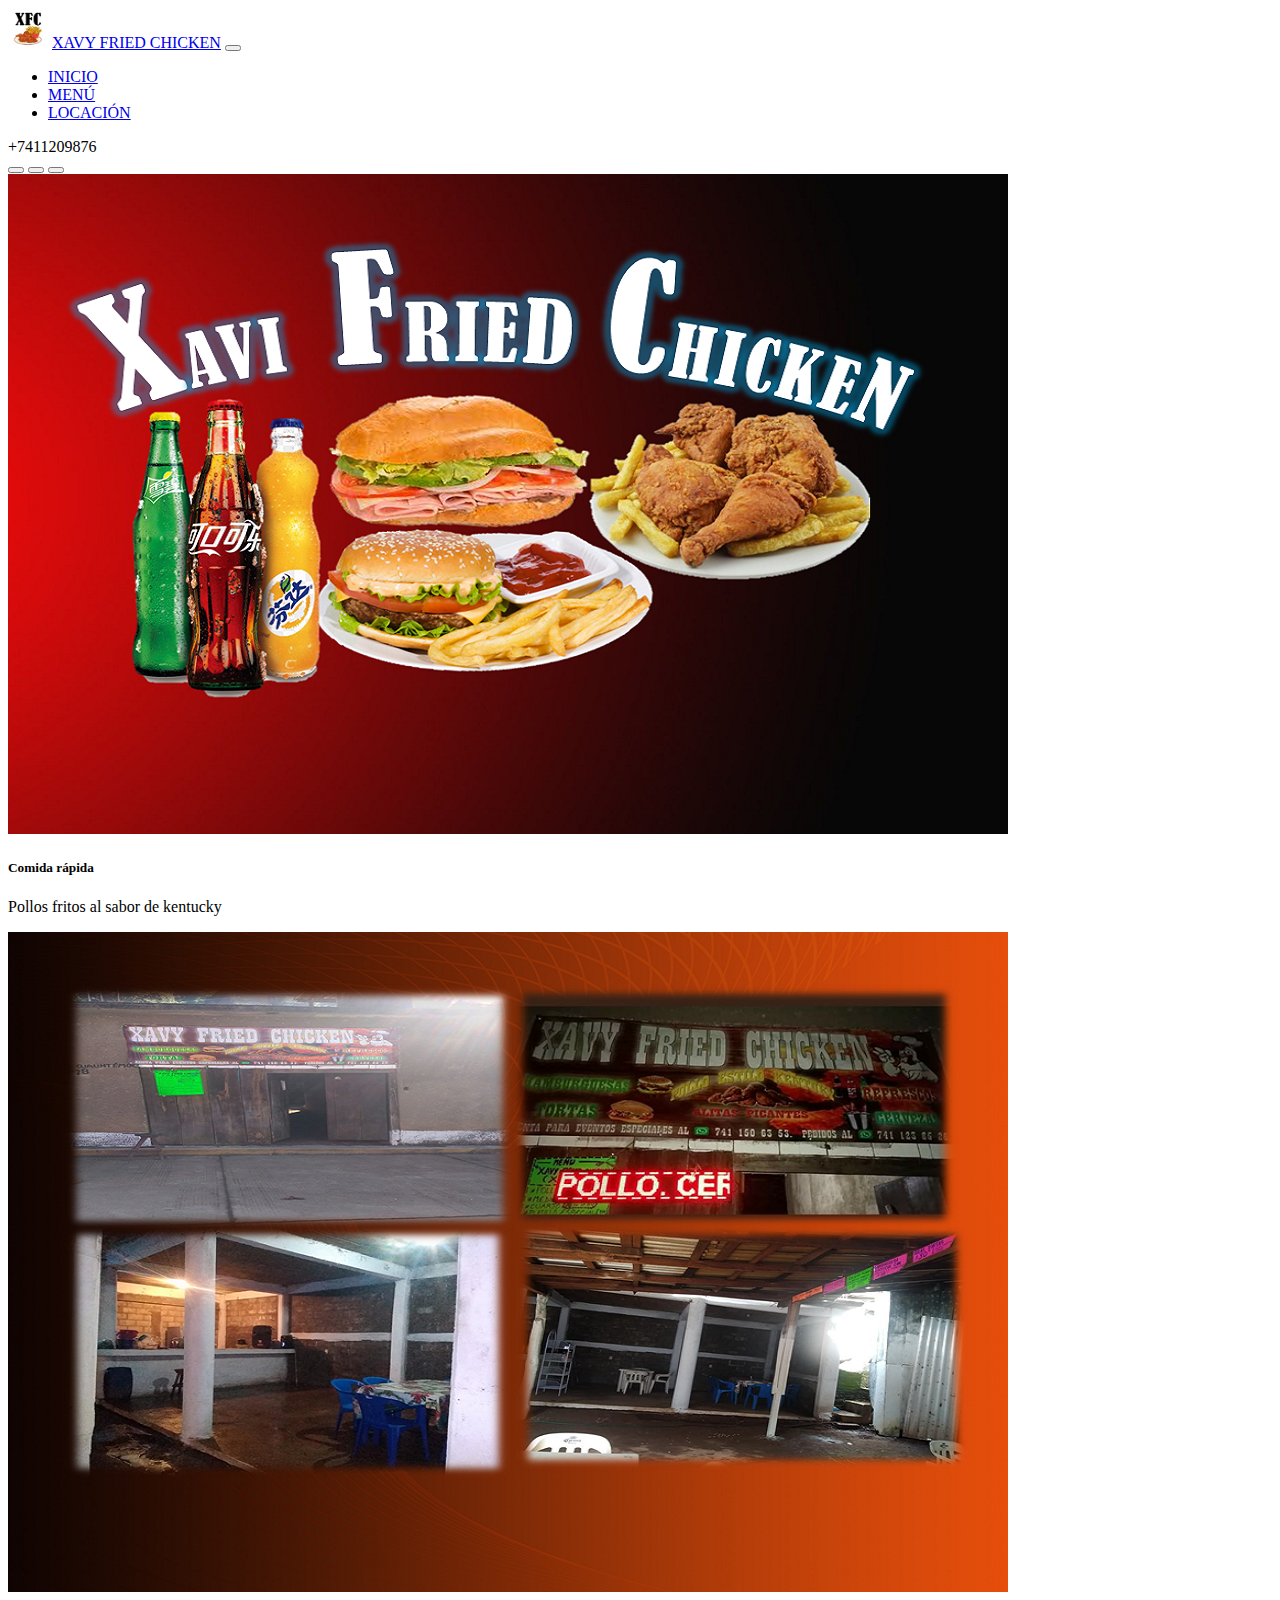
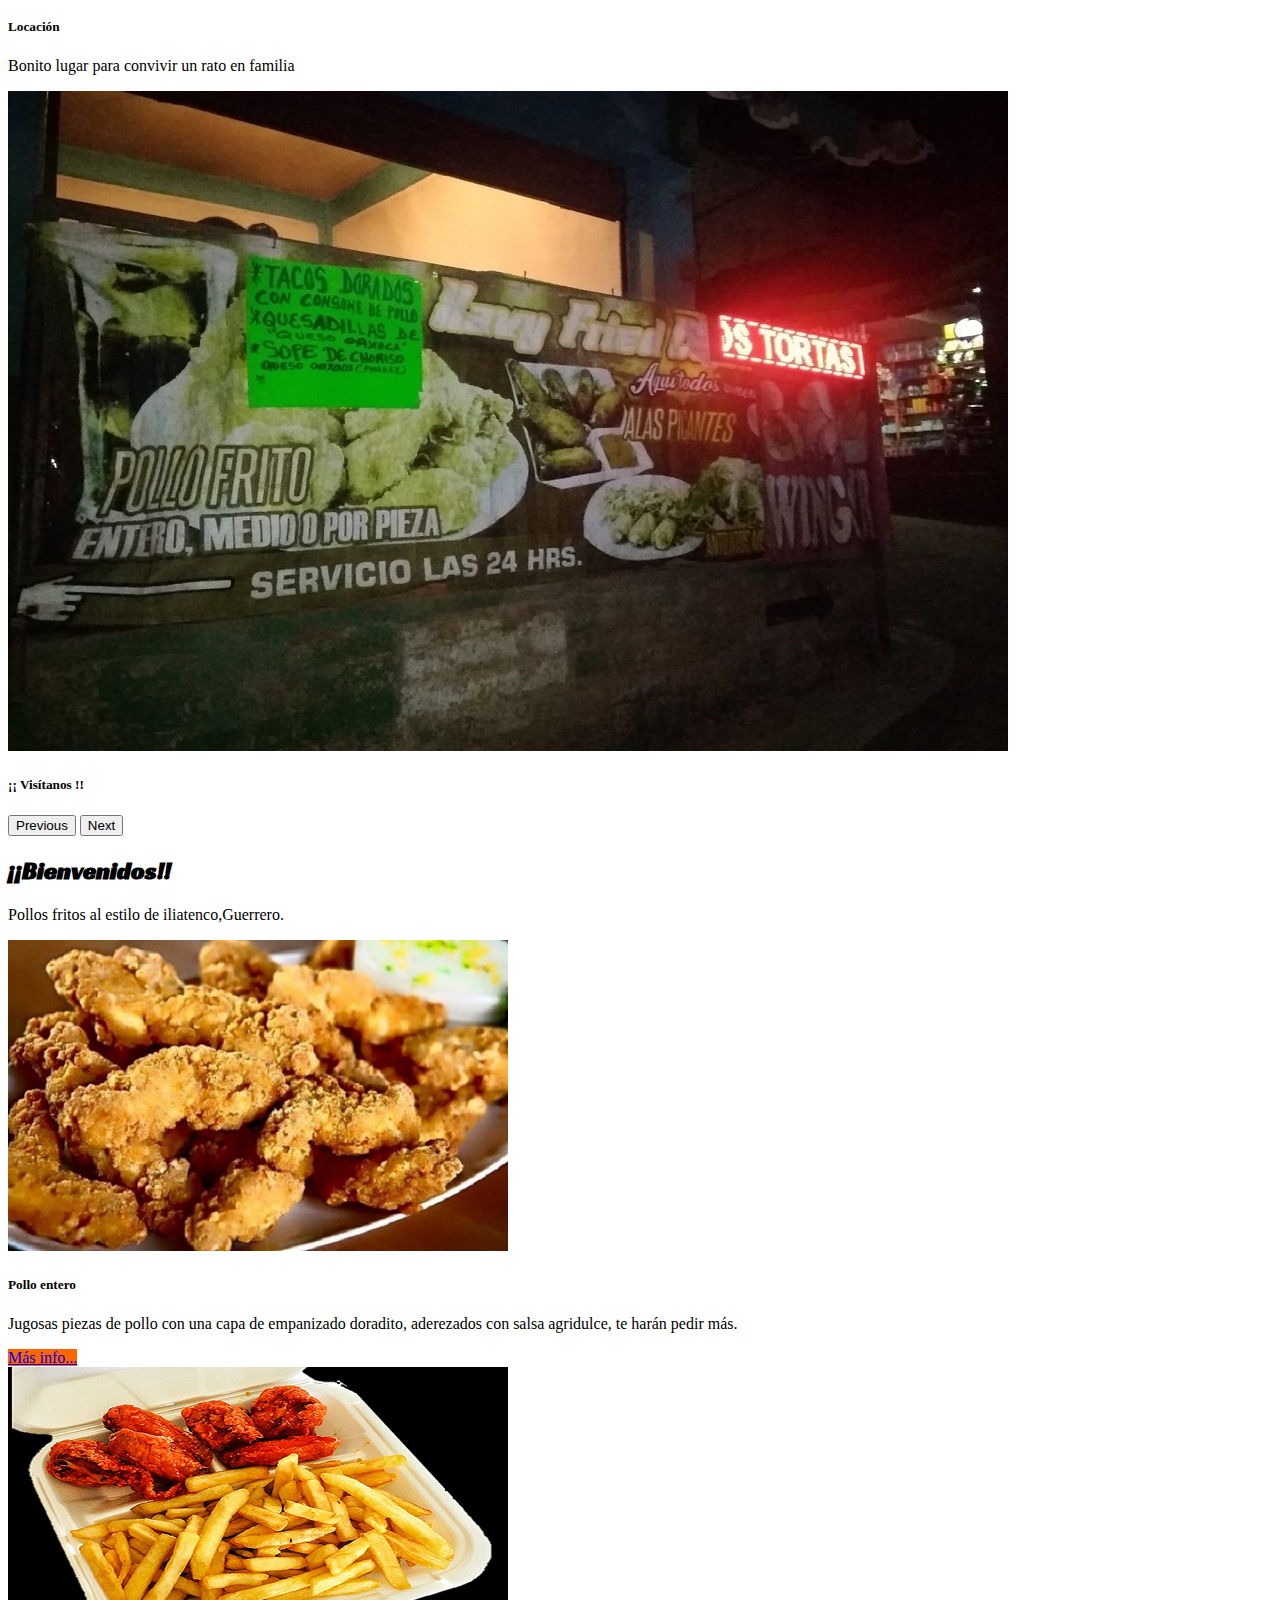
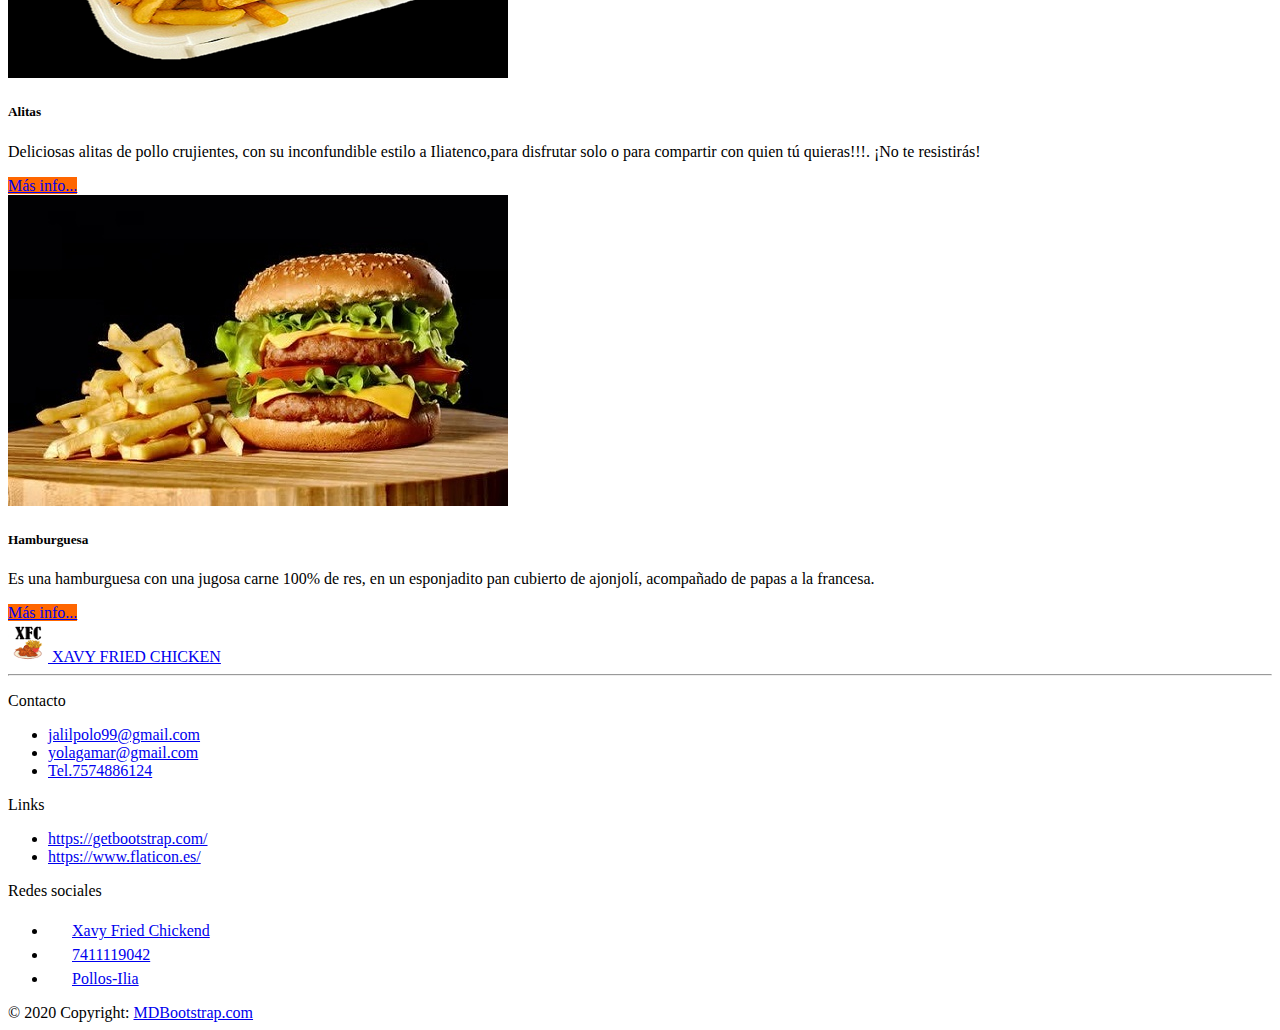
<file: Index.html>
<!DOCTYPE html>
<html lang="en">
<head>
    <meta charset="UTF-8">
    <meta http-equiv="X-UA-Compatible" content="IE=edge">
    <meta name="viewport" content="width=device-width, initial-scale=1.0">
    <link href="https://cdn.jsdelivr.net/npm/bootstrap@5.1.3/dist/css/bootstrap.min.css" rel="stylesheet" integrity="sha384-1BmE4kWBq78iYhFldvKuhfTAU6auU8tT94WrHftjDbrCEXSU1oBoqyl2QvZ6jIW3" crossorigin="anonymous">
    <title>Document</title>
    <link rel="stylesheet" href="style.css">
    </head>
    
    <body>
    
        <div class="container-fluid bg-dark fixed-top text-center">
            <nav class="navbar navbar-expand-md navbar navbar-dark bg-dark container">
                <div class="container-fluid">
                    <img src="imagenes/xfc.png" alt="" width="40" height="40"> 
                    <a class="navbar-brand mx-2 fw-bold " href="Index.html">XAVY FRIED CHICKEN</a>
    
                    </a>
                    <button class="navbar-toggler" type="button" data-bs-toggle="collapse" data-bs-target="#navbarNav"
                        aria-controls="navbarNav" aria-expanded="false" aria-label="Toggle navigation">
                        <span class="navbar-toggler-icon"></span>
                    </button>
                    <div class="collapse navbar-collapse justify-content-center" id="navbarNav">
                        <ul class="navbar-nav">
                            <li class="nav-item">
                                <a class="nav-link active fs-6 fw-bold" aria-current="page" href="Index.html">INICIO</a>
                            </li>
                            <li class="nav-item">
                                <a class="nav-link fs-6 fw-bold" href="Menu.html">MENÚ</a>
                            </li>
                        
                            <li class="nav-item">
                                <a class="nav-link fs-6 fw-bold" href="Locasion.html">LOCACIÓN</a>
                            </li>
                        </ul>
                      <span class="navbar-text text-white">
                      +7411209876
                      </span>
                    </div>
                </div>
            </nav>
        </div>

         <!-- carrusel-->
        <div id="carouselExampleDark" class="carousel carousel-white slide" data-bs-ride="carousel">
          <div class="carousel-indicators">
            <button type="button" data-bs-target="#carouselExampleDark" data-bs-slide-to="0" class="active" aria-current="true" aria-label="Slide 1"></button>
            <button type="button" data-bs-target="#carouselExampleDark" data-bs-slide-to="1" aria-label="Slide 2"></button>
            <button type="button" data-bs-target="#carouselExampleDark" data-bs-slide-to="2" aria-label="Slide 3"></button>
          </div>
          <div class="carousel-inner">
            <div class="carousel-item active" data-bs-interval="10000">
              <img src="imagenes/logo.png" class="img-fluid d-block w-100" alt="..." >
              <div class="carousel-caption d-none d-md-block text-white border-primary 20px">   <!-- se le agrega el color del texto-->
                <h5>Comida rápida</h5>
                <p>Pollos fritos al sabor de kentucky</p>
              </div>
            </div>
            <div class="carousel-item" data-bs-interval="2000">
              <img src="imagenes/locasion.png" class="img-fluid d-block w-100" alt="...">
              <div class="carousel-caption d-none d-md-block text-white">
                <h5>Locación</h5>
                <p>Bonito lugar para convivir un rato en familia</p>
              </div>
            </div>
            <div class="carousel-item">
              <img src="imagenes/locasion 2.jpg" class="img-fluid d-block w-100" alt="..." >
              <div class="carousel-caption d-none d-md-block">   <!-- la clase para poder agregar el titulo y el texto de la imagen-->
                <h5 class= "text-white">¡¡ Visítanos !! </h5>   <!-- otra forma de agregar el color del texto-->
                  <!-- texto dela imagen -->
              </div>
            </div>
          </div>
          <button class="carousel-control-prev" type="button" data-bs-target="#carouselExampleDark" data-bs-slide="prev">
            <span class="carousel-control-prev-icon" aria-hidden="true"></span>
            <span class="visually-hidden">Previous</span>
          </button>
          <button class="carousel-control-next" type="button" data-bs-target="#carouselExampleDark" data-bs-slide="next">
            <span class="carousel-control-next-icon" aria-hidden="true"></span>
            <span class="visually-hidden">Next</span>
          </button>
        </div>
      <!-- fin carrusel-->
      
        <!-- infdjhicia navbaghdjfjhr -->
        <section class="container my-4">
            <h2 class="display-4 text-center fw-bold text-dark ">¡¡Bienvenidos!!</h2>
            <p class= "lead text-center text-dark my-2 text-success"> Pollos fritos al estilo de iliatenco,Guerrero.</p>
        
        <!-- infdjhicia navbaghdjfjhr CARDS-->
        <div class="row row-cols-1 row-cols-md-3 g-4 my-2">
            <div class="col">
              <div class="card h-100">
                <img src="imagenes/pollo.jpg" class="img-fluid card-img-top" alt="...">
                <div class="card-body text-center">
                  <h5 class="card-title">Pollo entero</h5>
                  <p class="card-text">Jugosas piezas de pollo con una capa de empanizado doradito, aderezados con salsa agridulce, te harán pedir más.</p>
                </div>
                <div class="card-footer text-center ">
                    <a href="Menu.html" class="btn border-primary 20px fw-bold text-dark"style="background-color:#ff6600; ">Más info...</a>
                </div>
              </div>
            </div>
            <div class="col">
              <div class="card h-100">
                <img src="imagenes/alitas.png" class="img-fluid card-img-top" alt="...">
                <div class="card-body text-center">
                  <h5 class="card-title">Alitas</h5>
                  <p class="card-text">Deliciosas alitas de pollo crujientes, con su inconfundible estilo a Iliatenco,para disfrutar solo o para compartir con quien tú quieras!!!. ¡No te resistirás! </p>
                </div>
                <div class="card-footer text-center">
                    <a href="Menu.html" class="btn border-primary 20px fw-bold text-dark "style="background-color:#ff6600;">Más info...</a>
                </div>
              </div>
            </div>
            <div class="col">
              <div class="card h-100">
                <img src="imagenes/hamburguesa.jpg" class="img-fluid card-img-top" alt="..." >
                <div class="card-body text-center">
                  <h5 class="card-title">Hamburguesa</h5>
                  <p class="card-text">Es una hamburguesa con una jugosa carne 100% de res, en un esponjadito pan cubierto de ajonjolí, acompañado de papas a la francesa.</p>
                </div>
                <div class="card-footer text-center">
                    <a href="Menu.html" class="btn border-primary 20px fw-bold text-dark "style="background-color:#ff6600;">Más info...</a>
                </div>
              </div>
            </div>
          </div>
        </section>

        <section class="container py-3"></section>
        <footer class="bg-dark text-white  ">   <!-- py es el tamaño de las letras, clase para agregar texto en la pie de la imagen -->
          <!-- inicia footer -->
          
          <div class="container-fluid text-center text-md-left">
              <nav class="row py-4">
                  <!--logo-->
                
                  <a href="Index.html" class=" col-md-3 text-reset text-uppercase  align-items-center py-4 mx-0 ">
                    <img src="imagenes/xfc.png" alt="Logo CFK" class="img-logo mr mx-2" width="40" height="40">
                       XAVY FRIED CHICKEN
                  </a>
              
                  <!-- menu -->
                  
                    
        <hr class="clearfix w-100 d-md-none pb-3 bg-dark ">
  
        <!-- Grid column -->
        <div class="col-md-3 mb-md-0 mb-3">
  
          <!-- Links -->
          <p class="text-uppercase">Contacto</p>
  
          <ul class="list-unstyled">
            <li>
              <a href="#!" class="text-white">jalilpolo99@gmail.com</a>
            </li>
            <li>
              <a href="#!"class="text-white">yolagamar@gmail.com</a>
            </li>
            <li>
              <a href="#!"class="text-white">Tel.7574886124</a>
            </li>
          </ul>
        </div>
        <!-- Grid column -->
  
        <!-- Grid column -->
        <div class="col-md-3 mb-md-0 mb-3">
  
          <!-- Links -->
          <p class="text-uppercase">Links</p>
  
          <ul class="list-unstyled">
            <li>
              <a href="https://getbootstrap.com/"class="text-white">https://getbootstrap.com/</a>
            </li>
            <li>
              <a href="https://www.flaticon.es/"class="text-white">https://www.flaticon.es/</a>
            </li>
          </ul>
  
        </div>
        <!-- Grid column -->
  
  <!-- Grid column -->
  <div class="col-md-3 mb-md-0 mb-3">
  
    <!-- Links -->
    <p class="text-uppercase ">Redes sociales</p>
  
    <ul class="list-unstyled text-white mr-3">
      <li>
        <img src="imagenes/facebook.png" alt="" width="20" height="20">
        <a href="https://www.facebook.com/Xavy-fried-chicken-119666446087162"class="text-white">Xavy Fried Chickend</a>
      </li>
      <li>
        <img src="imagenes/whatsapp.png" alt="" width="20" height="20">
        <a href="https://api.whatsapp.com/send?phone=527411119042&app=facebook&entry_point=page_cta&fbclid=IwAR0eTV9CMPWrOwuKfmjLFOk_0I5zSgl7YlZlalDywANPxii7oE3yDEZu88Y"class="text-white">7411119042 </a>
      </li>
      <li>
        <img src="imagenes/instagram.png" alt="" width="20" height="20">
        <a href="#!"class="text-white">Pollos-Ilia</a>
      </li>
      
    </ul>
  
  </div>
  
      </div>
      <!-- Grid row -->
  
    </div>
    <!-- Footer Links -->
  
   <!-- Copyright -->
   <div class="footer-copyright text-center py-3 bg-black text-white opacity-75">© 2020 Copyright:
    <a href="https://mdbootstrap.com/"> MDBootstrap.com</a>
  </div>
  <!-- Copyright -->
                  
                </ul>
              </nav>
              
          </div>
    </footer>  <!-- fin de footer-->
    
       
        




        <script src="https://cdn.jsdelivr.net/npm/bootstrap@5.1.3/dist/js/bootstrap.bundle.min.js" integrity="sha384-ka7Sk0Gln4gmtz2MlQnikT1wXgYsOg+OMhuP+IlRH9sENBO0LRn5q+8nbTov4+1p" crossorigin="anonymous"></script>
</body>
</html>
</file>
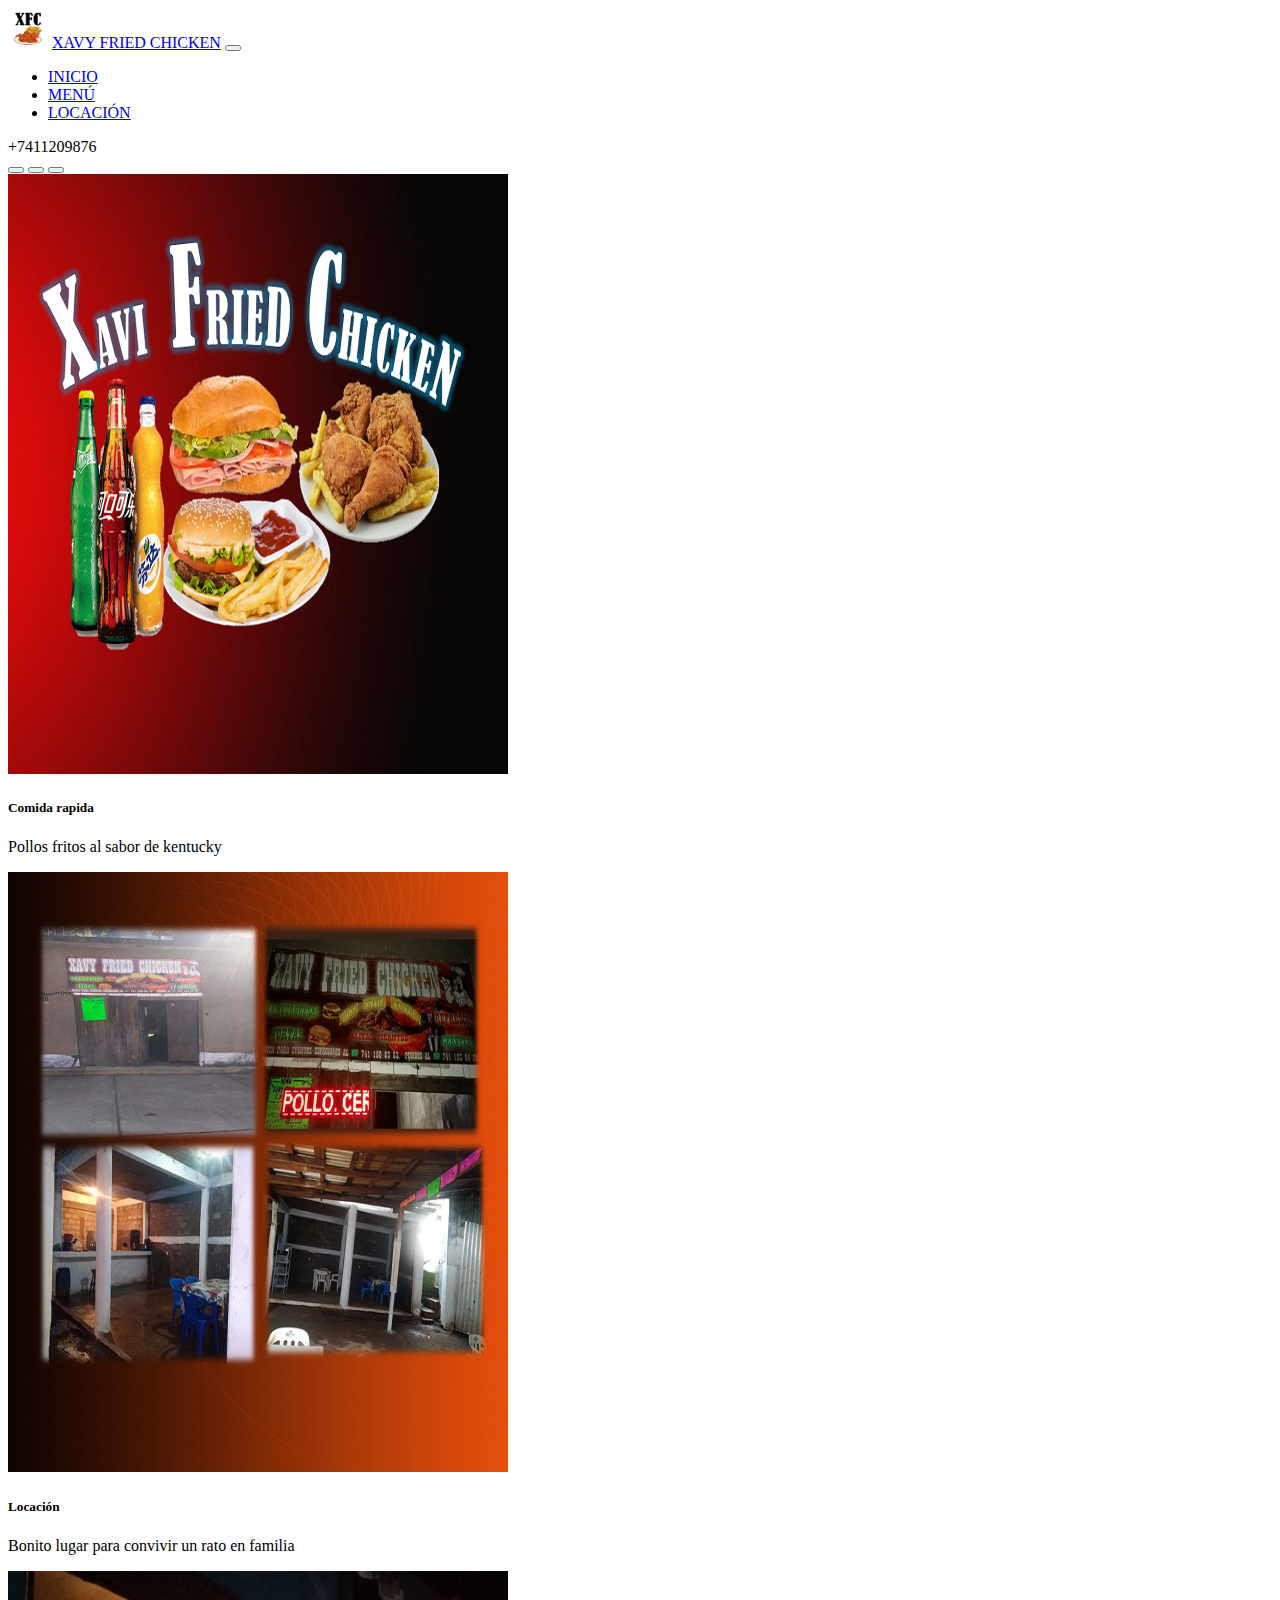
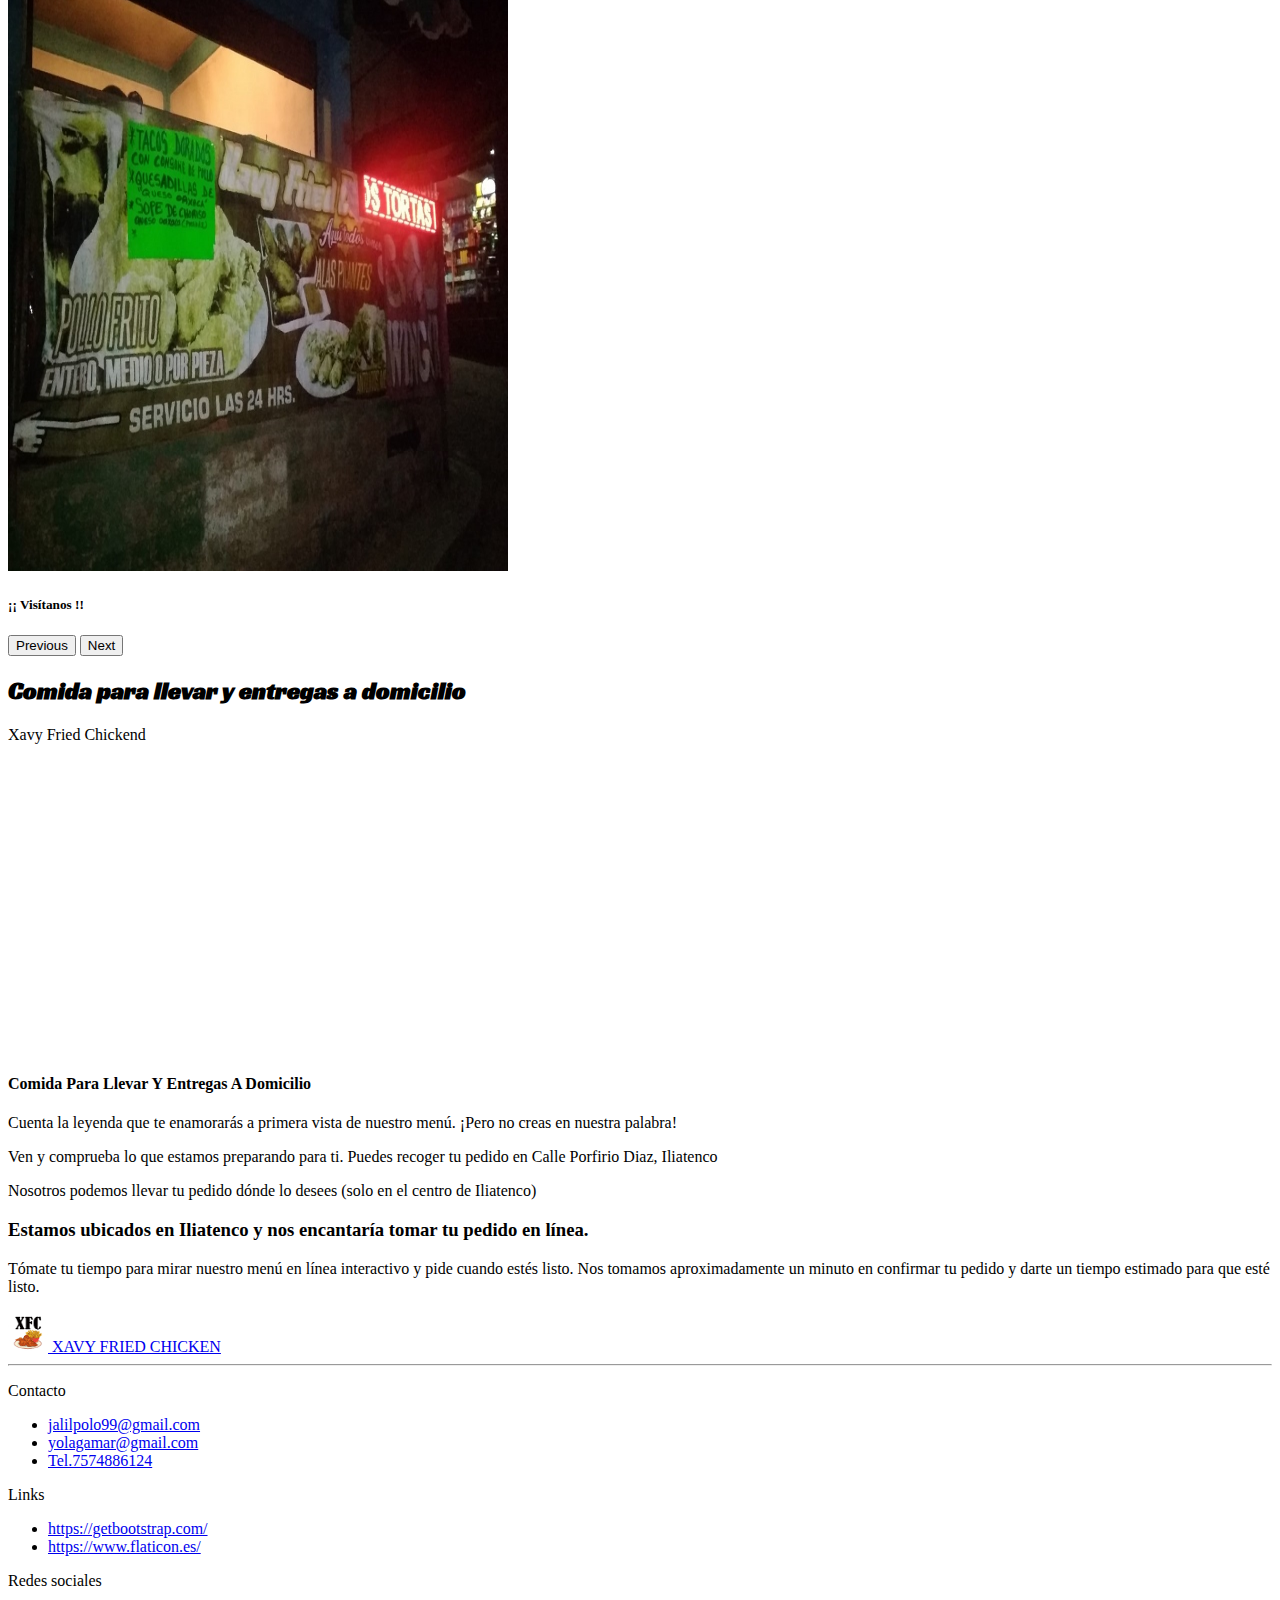
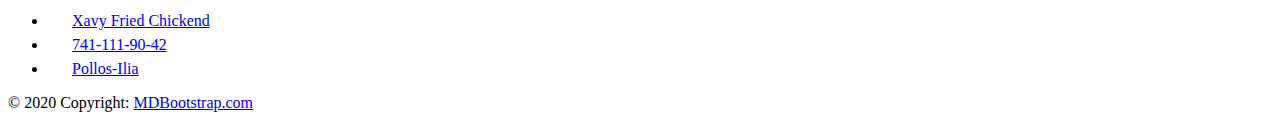
<file: Locasion.html>
<!DOCTYPE html>
<html lang="en">

<head>
  <meta charset="UTF-8">
  <meta http-equiv="X-UA-Compatible" content="IE=edge">
  <meta name="viewport" content="width=device-width, initial-scale=1.0">
  <link href="https://cdn.jsdelivr.net/npm/bootstrap@5.1.3/dist/css/bootstrap.min.css" rel="stylesheet"
    integrity="sha384-1BmE4kWBq78iYhFldvKuhfTAU6auU8tT94WrHftjDbrCEXSU1oBoqyl2QvZ6jIW3" crossorigin="anonymous">
  <title>Document</title>
  <link rel="stylesheet" href="style.css">
</head>

<body>

  <div class="container-fluid bg-dark fixed-top text-center">
    <nav class="navbar navbar-expand-md navbar navbar-dark bg-dark container">
      <div class="container-fluid">
        <img src="imagenes/xfc.png" alt="" width="40" height="40">
        <a class="navbar-brand mx-2 fw-bold" href="Index.html">XAVY FRIED CHICKEN</a>

        </a>
        <button class="navbar-toggler" type="button" data-bs-toggle="collapse" data-bs-target="#navbarNav"
          aria-controls="navbarNav" aria-expanded="false" aria-label="Toggle navigation">
          <span class="navbar-toggler-icon"></span>
        </button>
        <div class="collapse navbar-collapse justify-content-center" id="navbarNav">
          <ul class="navbar-nav">
            <li class="nav-item">
              <a class="nav-link fs-6 fw-bold" aria-current="page" href="Index.html">INICIO</a>
            </li>
            <li class="nav-item">
              <a class="nav-link fs-6 fw-bold" href="Menu.html">MENÚ</a>
            </li>

            <li class="nav-item">
              <a class="nav-link fs-6 active fw-bold" href="Locasion.html">LOCACIÓN</a>
            </li>
          </ul>
          <span class="navbar-text text-white">
            +7411209876
          </span>
        </div>
      </div>
    </nav>
  </div>

  <!-- carrusel-->
  <div id="carouselExampleDark" class="carousel carousel-white slide" data-bs-ride="carousel">
    <div class="carousel-indicators">
      <button type="button" data-bs-target="#carouselExampleDark" data-bs-slide-to="0" class="active"
        aria-current="true" aria-label="Slide 1"></button>
      <button type="button" data-bs-target="#carouselExampleDark" data-bs-slide-to="1" aria-label="Slide 2"></button>
      <button type="button" data-bs-target="#carouselExampleDark" data-bs-slide-to="2" aria-label="Slide 3"></button>
    </div>
    <div class="carousel-inner">
      <div class="carousel-item active" data-bs-interval="10000">
        <img src="imagenes/logo.png" class="img-fluid d-block w-100  " alt="..." width="500" height="600">
        <div class="carousel-caption d-none d-md-block text-white border-primary 20px">
          <!-- se le agrega el color del texto-->
          <h5>Comida rapida</h5>
          <p>Pollos fritos al sabor de kentucky</p>
        </div>
      </div>
      <div class="carousel-item" data-bs-interval="2000">
        <img src="imagenes/locasion.png" class="img-fluid d-block w-100" alt="..." width="500" height="600">
        <div class="carousel-caption d-none d-md-block text-white">
          <h5>Locación</h5>
          <p>Bonito lugar para convivir un rato en familia</p>
        </div>
      </div>
      <div class="carousel-item">
        <img src="imagenes/locasion 2.jpg" class="img-fluid d-block w-100" alt="..." width="500" height="600">
        <div class="carousel-caption d-none d-md-block">
          <!-- la clase para poder agregar el titulo y el texto de la imagen-->
          <h5 class="text-white">¡¡ Visítanos !! </h5> <!-- otra forma de agregar el color del texto-->
          <!-- texto dela imagen -->
        </div>
      </div>
    </div>
    <button class="carousel-control-prev" type="button" data-bs-target="#carouselExampleDark" data-bs-slide="prev">
      <span class="carousel-control-prev-icon" aria-hidden="true"></span>
      <span class="visually-hidden">Previous</span>
    </button>
    <button class="carousel-control-next" type="button" data-bs-target="#carouselExampleDark" data-bs-slide="next">
      <span class="carousel-control-next-icon" aria-hidden="true"></span>
      <span class="visually-hidden">Next</span>
    </button>
  </div>
  <!-- fin carrusel-->

  <section class="container my-4">
    <h2 class="display-4 text-center fw-bold text-dark">Comida para llevar y entregas a domicilio</h2>
    <p class="lead text-center text-dark my-2 text-success"> Xavy Fried Chickend</p>
  </section>

  <section class="container my-5 ">
    <div class="row row-cols-1 row-cols-md-2 g-4">
      <div class="col">
        <div class="card">
          
            <iframe
              src="https://www.google.com/maps/embed?pb=!1m18!1m12!1m3!1d3814.5594122254515!2d-98.68838120602068!3d17.045268052176272!2m3!1f0!2f0!3f0!3m2!1i1024!2i768!4f13.1!3m3!1m2!1s0x85c9a737ee734905%3A0x6dfc63be380e00fa!2sXavy%20fried%20chicken!5e0!3m2!1ses-419!2smx!4v1638300751458!5m2!1ses-419!2smx"
              style="border:0;" class="card-img-top card-fluid" width="100%" height="290" allowfullscreen=""
              loading="lazy"></iframe>
        </div>
      </div>
      <div class="col">
        <div class="card bg-dark text-white">
          <div class="card-body " >
            <h4 class="card-title text-center">Comida Para Llevar Y Entregas A Domicilio</h4>
            <p class="" style=> Cuenta la leyenda que te enamorarás a primera vista de
              nuestro menú. ¡Pero no creas en nuestra palabra!</p>
            <p class="" > Ven y comprueba lo que estamos preparando para ti. Puedes recoger tu pedido en
              Calle Porfirio Diaz, Iliatenco</p>
            <p class="" >Nosotros podemos llevar tu pedido dónde lo desees (solo en el centro de Iliatenco)</p>
          </div>
        </div>
      </div>
    </div>

  </section>

  <section class="container my-2">
  <h3 class="text-center fw-bold  my-4">Estamos ubicados en Iliatenco y nos encantaría tomar tu pedido en línea.</h3>
  <p class="text-center fw-bold opacity-75 my-4"> Tómate tu tiempo para mirar nuestro menú en línea interactivo y pide
    cuando estés listo. Nos tomamos aproximadamente un minuto en confirmar tu pedido y darte un tiempo estimado para que
    esté listo.</p>
  </section>



<section class="container py-3"></section>
  <footer class="bg-dark text-white  ">
    <!-- py es el tamaño de las letras, clase para agregar texto en la pie de la imagen -->
    <!-- inicia footer -->
    <div class="container-fluid text-center text-md-left">
      <nav class="row py-4">
        <!--logo-->
        <a href="Index.html" class="col-md-3 text-reset text-uppercase  align-items-center py-4 mx-0 ">
          <img src="imagenes/xfc.png" alt="Logo CFK" class="img-logo mr mx-2" width="40" height="40">
          XAVY FRIED CHICKEN
        </a>
        <!-- menu -->


        <hr class="clearfix w-100 d-md-none pb-3 bg-dark ">

        <!-- Grid column -->
        <div class="col-md-3 mb-md-0 mb-3">

          <!-- Links -->
          <p class="text-uppercase">Contacto</p>

          <ul class="list-unstyled">
            <li>
              <a href="#!" class="text-white">jalilpolo99@gmail.com</a>
            </li>
            <li>
              <a href="#!" class="text-white">yolagamar@gmail.com</a>
            </li>
            <li>
              <a href="#!" class="text-white">Tel.7574886124</a>
            </li>
          </ul>
        </div>
        <!-- Grid column -->

        <!-- Grid column -->
        <div class="col-md-3 mb-md-0 mb-3">

          <!-- Links -->
          <p class="text-uppercase">Links</p>

          <ul class="list-unstyled">
            <li>
              <a href="https://getbootstrap.com/" class="text-white">https://getbootstrap.com/</a>
            </li>
            <li>
              <a href="https://www.flaticon.es/" class="text-white">https://www.flaticon.es/</a>
            </li>
          </ul>

        </div>
        <!-- Grid column -->

        <!-- Grid column -->
        <div class="col-md-3 mb-md-0 mb-3">

          <!-- Links -->
          <p class="text-uppercase">Redes sociales</p>

          <ul class="list-unstyled text-white mr-3 ">
            <li>
              <img src="imagenes/facebook.png" alt="" width="20" height="20">
              <a href="https://www.facebook.com/Xavy-fried-chicken-119666446087162" class="text-white">Xavy Fried Chickend</a>
            </li>
            <li>
              <img src="imagenes/whatsapp.png" alt="" width="20" height="20">
              <a href="https://api.whatsapp.com/send?phone=527411119042&app=facebook&entry_point=page_cta&fbclid=IwAR0eTV9CMPWrOwuKfmjLFOk_0I5zSgl7YlZlalDywANPxii7oE3yDEZu88Y"class="text-white" class="text-white">741-111-90-42</a>
            </li>
            <li>
              <img src="imagenes/instagram.png" alt="" width="20" height="20">
              <a href="#!" class="text-white">Pollos-Ilia</a>
            </li>

          </ul>

        </div>
      </nav>
    </div>
    <!-- Grid row -->
    <!-- Footer Links -->

    <!-- Copyright -->
    <div class="footer-copyright text-center py-3 bg-black text-white opacity-75">© 2020 Copyright:
      <a href="https://mdbootstrap.com/"> MDBootstrap.com</a>
    </div>

    <!-- Copyright -->


  </footer> <!-- fin de footer-->




  <script src="https://cdn.jsdelivr.net/npm/bootstrap@5.1.3/dist/js/bootstrap.bundle.min.js"
    integrity="sha384-ka7Sk0Gln4gmtz2MlQnikT1wXgYsOg+OMhuP+IlRH9sENBO0LRn5q+8nbTov4+1p"
    crossorigin="anonymous"></script>
</body>

</html>
</file>
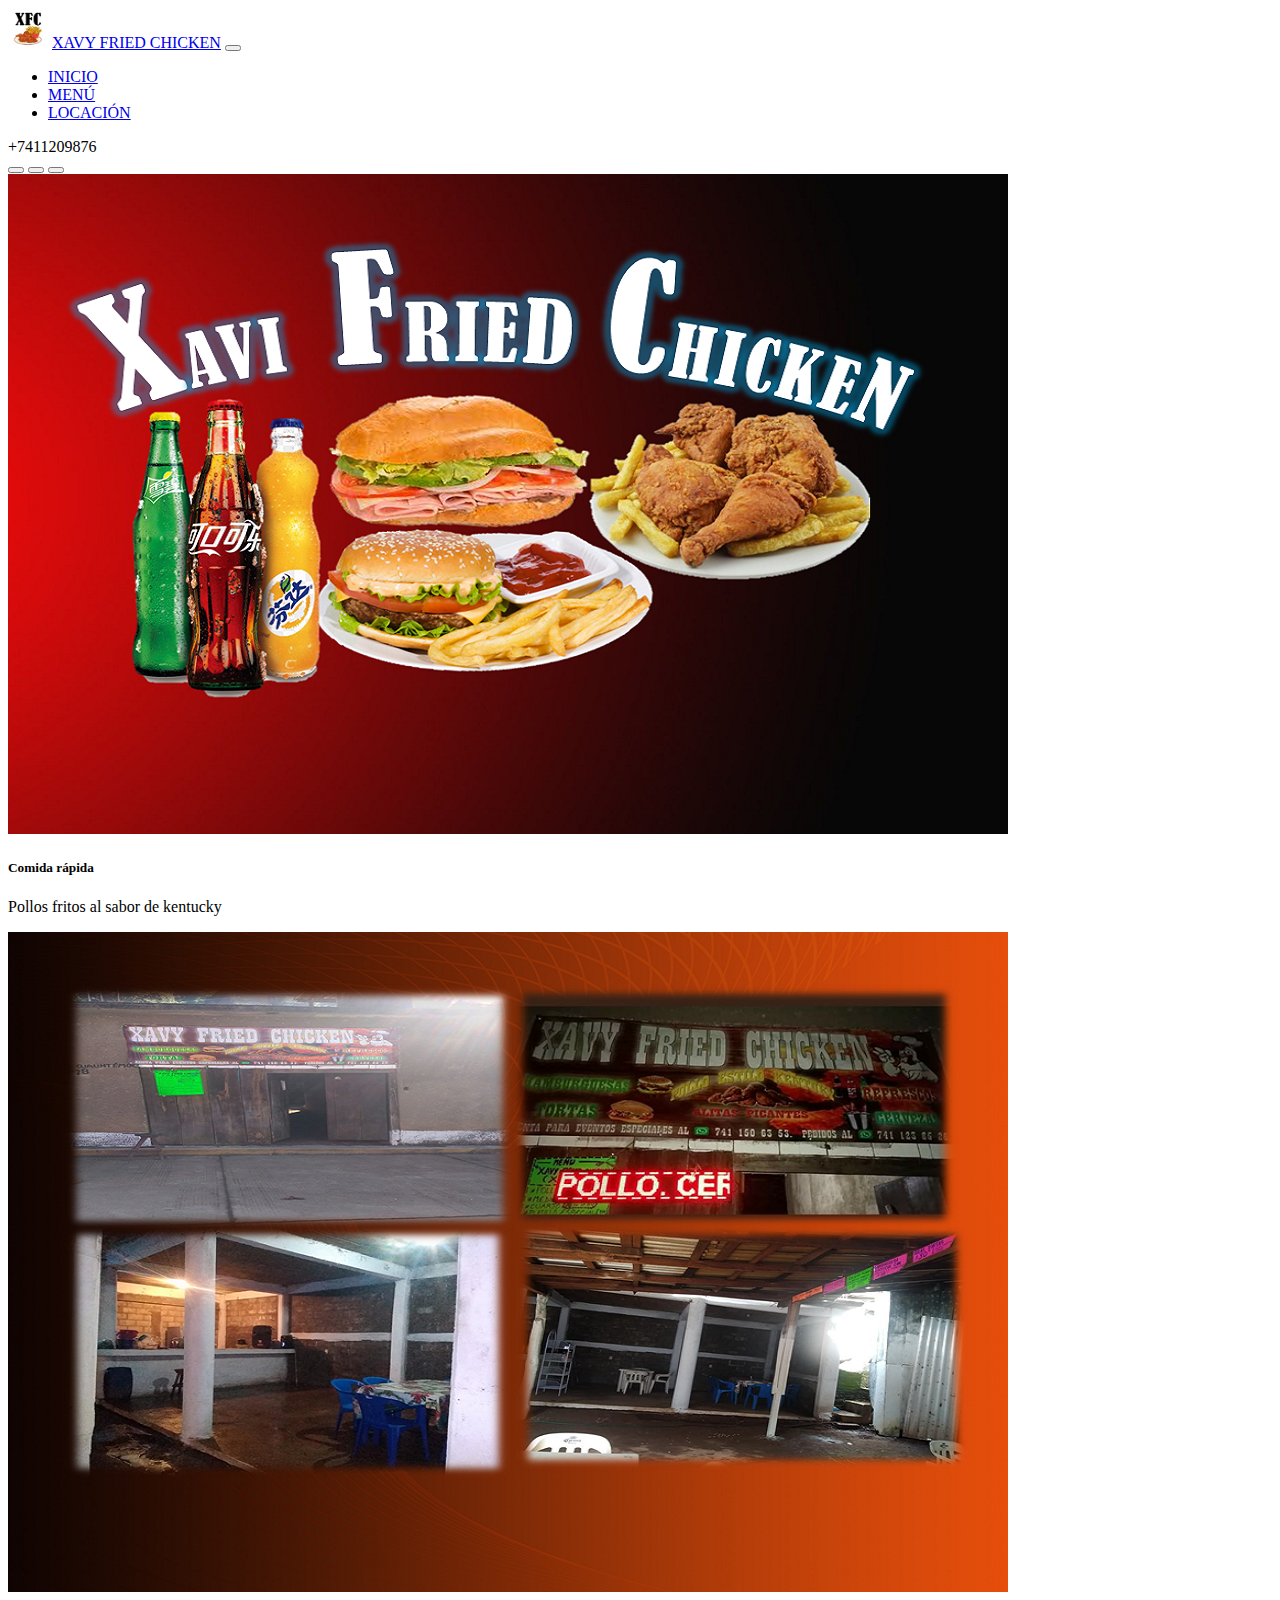
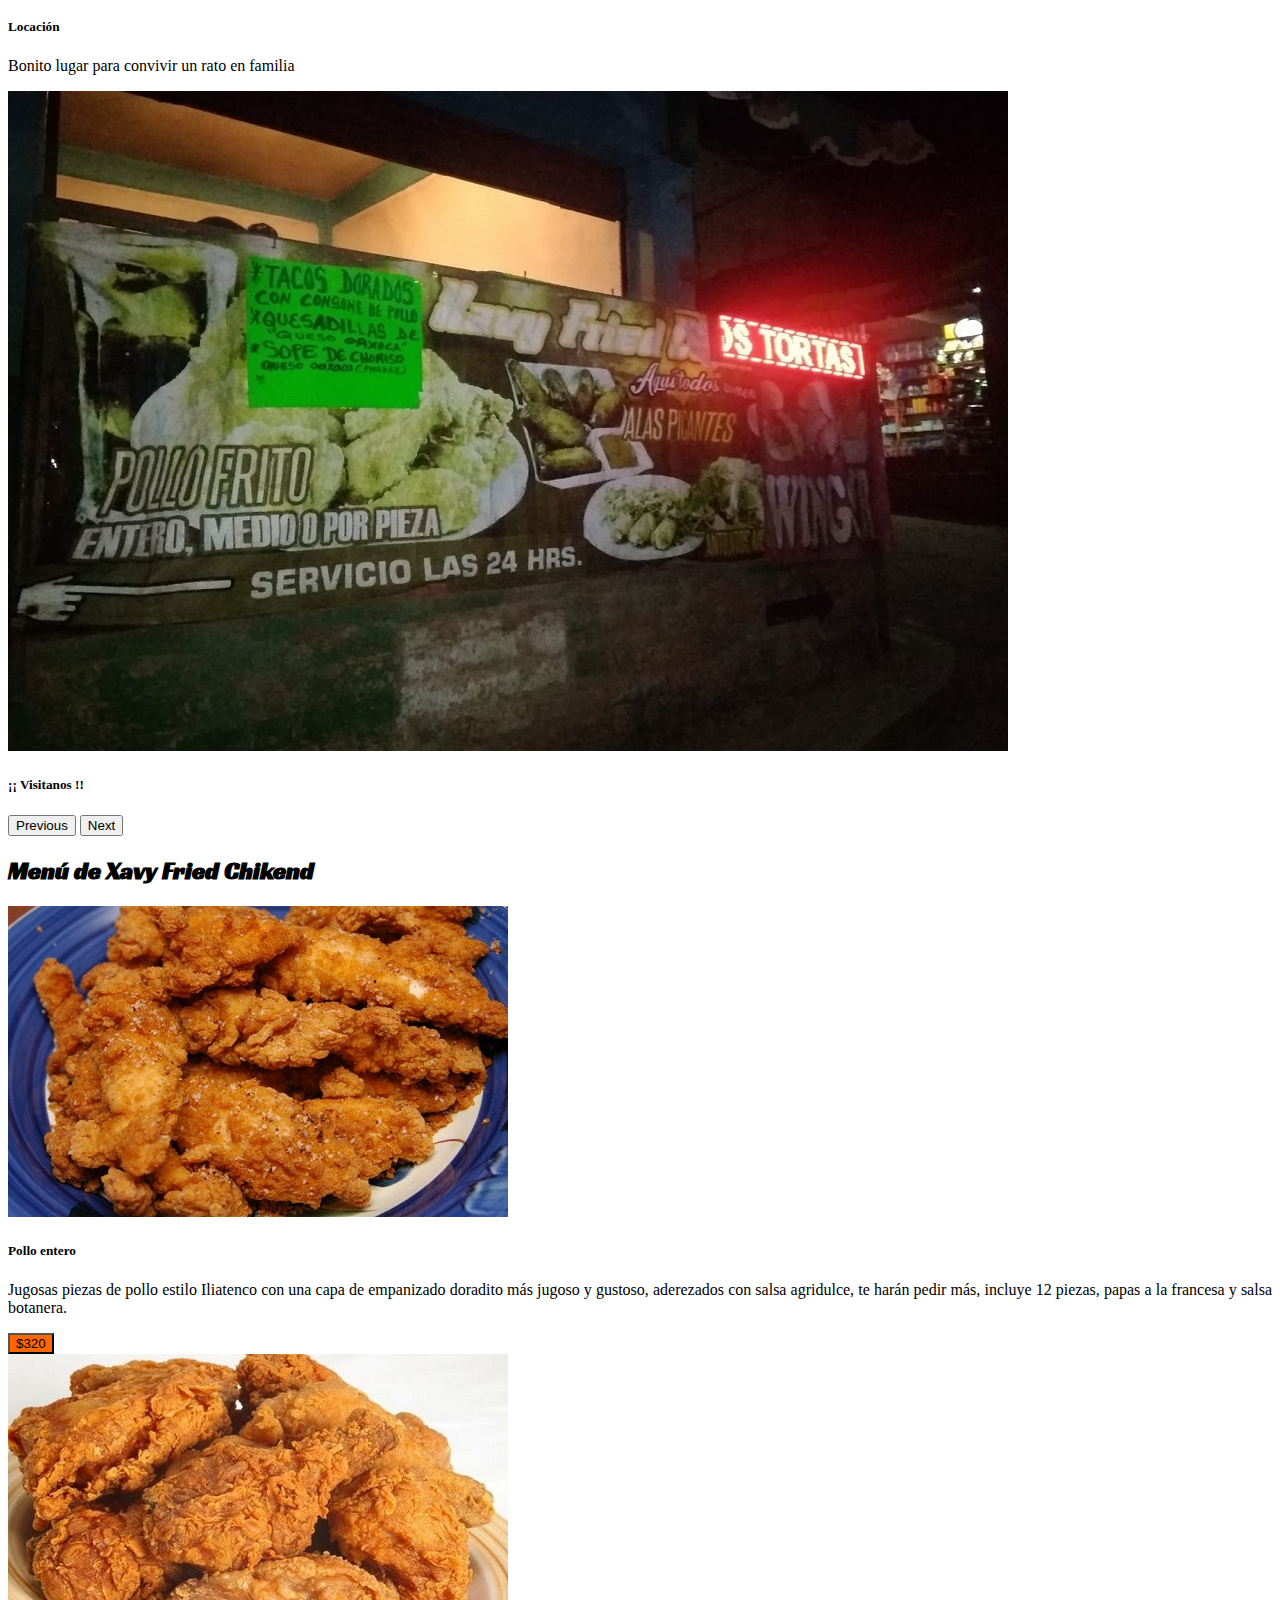
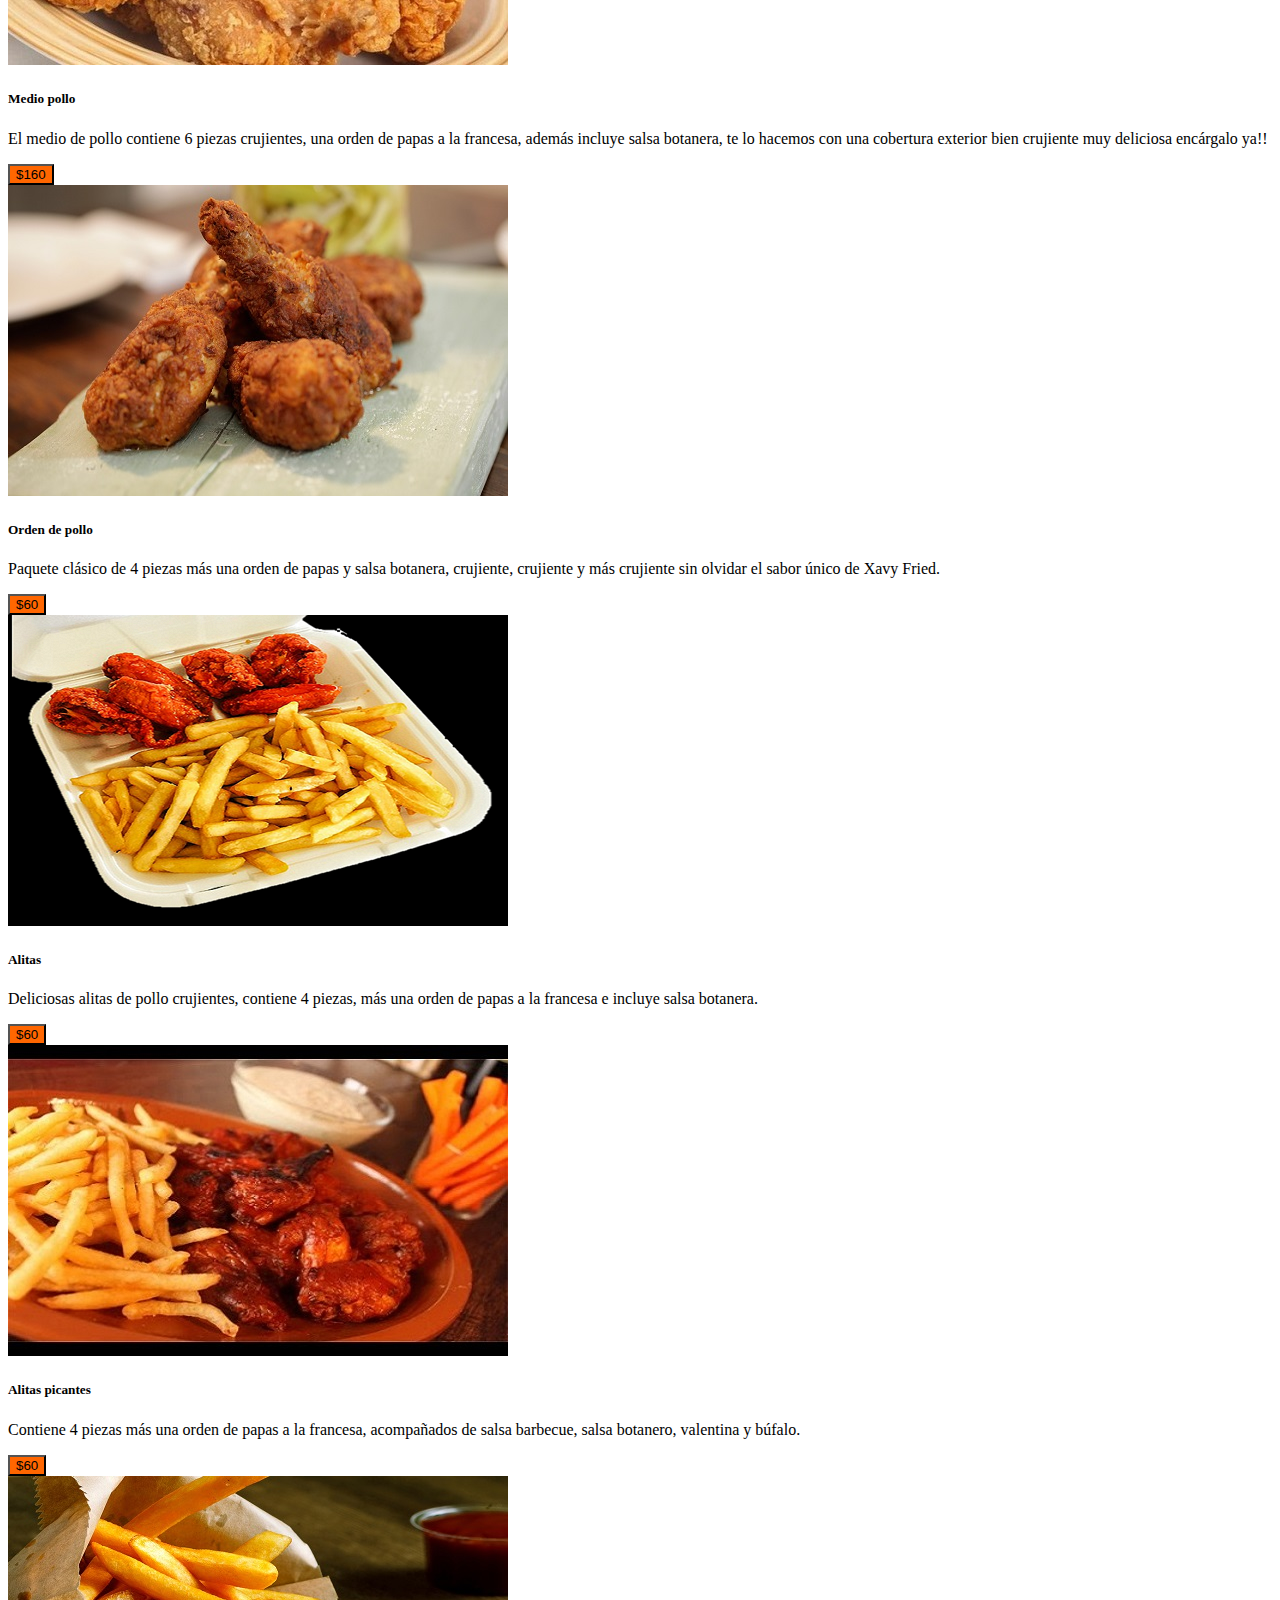
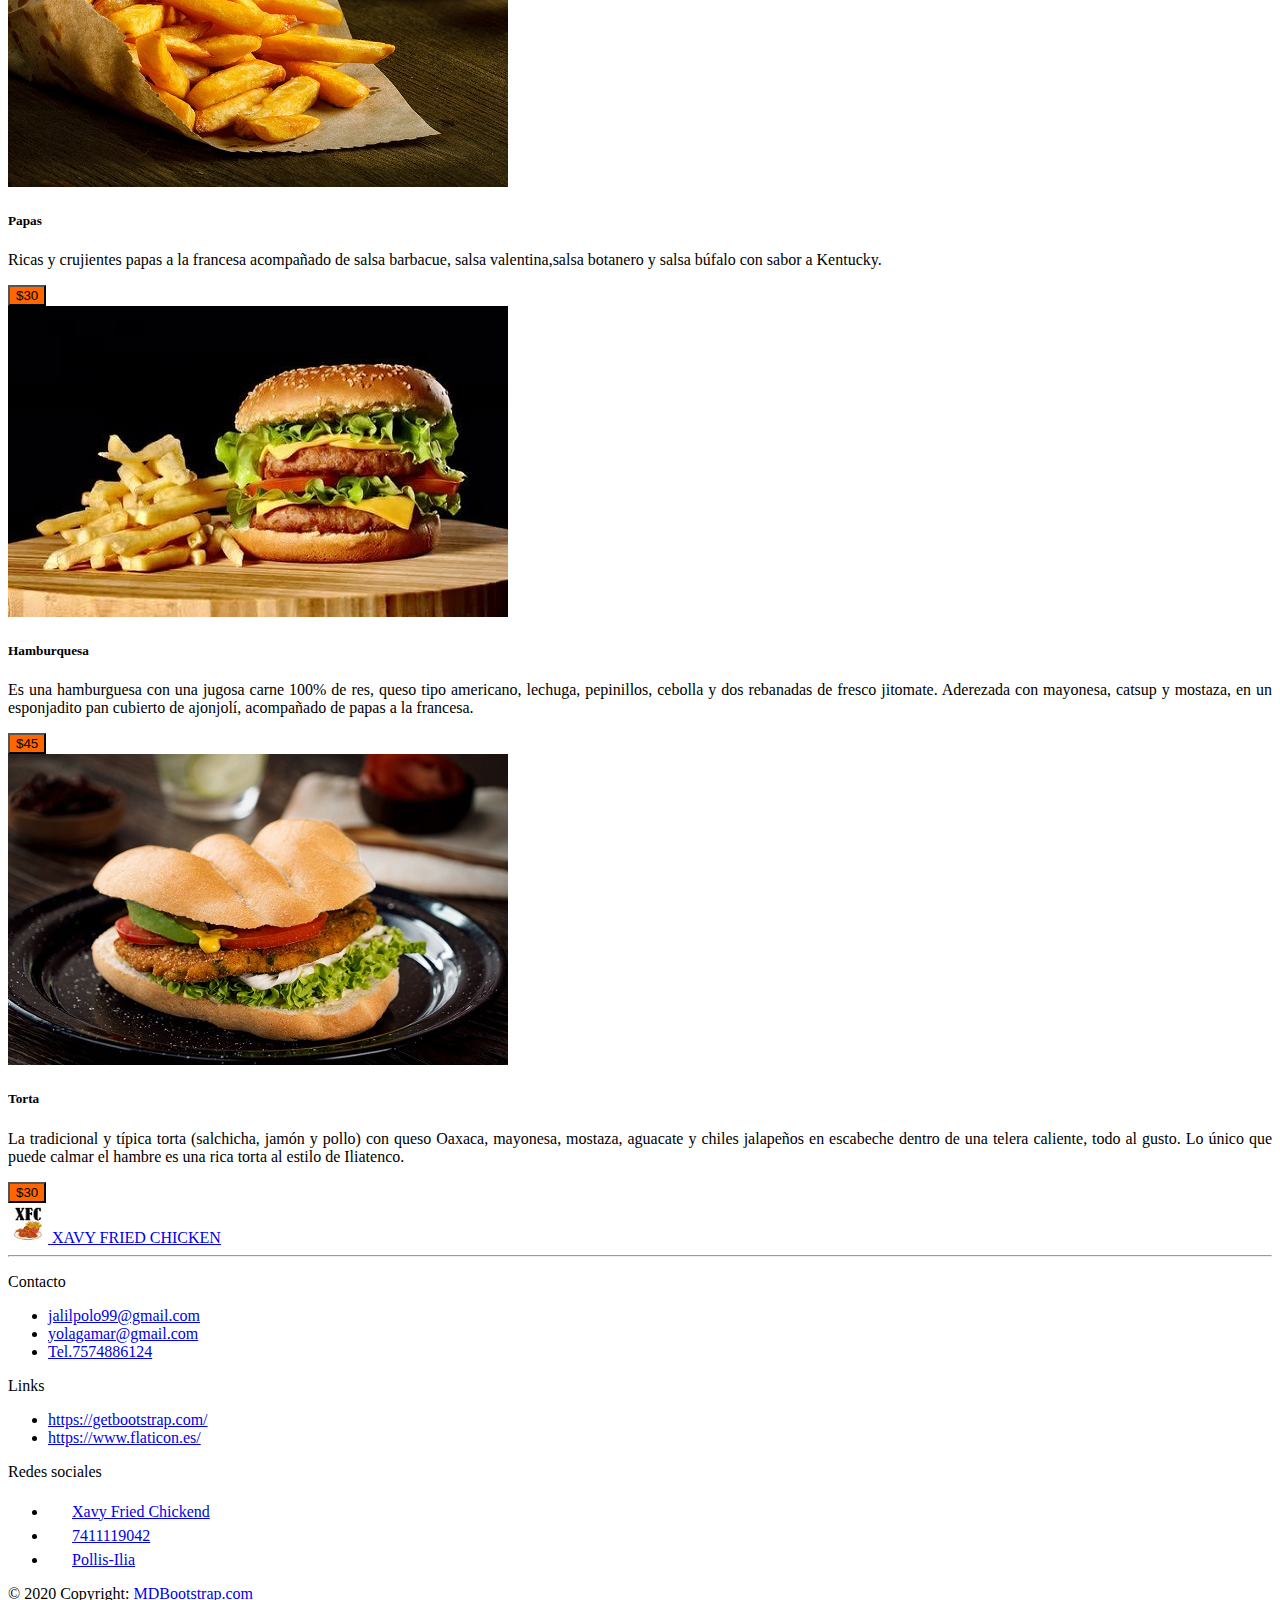
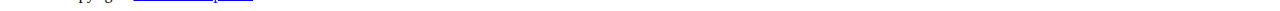
<file: Menu.html>
<!DOCTYPE html>
<html lang="en">

<head>
  <meta charset="UTF-8">
  <meta http-equiv="X-UA-Compatible" content="IE=edge">
  <meta name="viewport" content="width=device-width, initial-scale=1.0">
  <link href="https://cdn.jsdelivr.net/npm/bootstrap@5.1.3/dist/css/bootstrap.min.css" rel="stylesheet" integrity="sha384-1BmE4kWBq78iYhFldvKuhfTAU6auU8tT94WrHftjDbrCEXSU1oBoqyl2QvZ6jIW3" crossorigin="anonymous">
  <title>Document</title>
  <link rel="stylesheet" href="style.css">
</head>

<body>
  <div class="container-fluid bg-dark fixed-top text-center">
    <nav class="navbar navbar-expand-md navbar navbar-dark bg-dark container">
      <div class="container-fluid">
        <img src="imagenes/xfc.png" alt="" width="40" height="40">
        <a class="navbar-brand mx-2 fw-bold" href="Index.html">XAVY FRIED CHICKEN</a>

        </a>
        <button class="navbar-toggler" type="button" data-bs-toggle="collapse" data-bs-target="#navbarNav"
          aria-controls="navbarNav" aria-expanded="false" aria-label="Toggle navigation">
          <span class="navbar-toggler-icon"></span>
        </button>
        <div class="collapse navbar-collapse justify-content-center" id="navbarNav">
          <ul class="navbar-nav">
            <li class="nav-item">
              <a class="nav-link  fs-6 fw-bold" aria-current="page" href="Index.html">INICIO</a>
            </li>
            <li class="nav-item">
              <a class="nav-link active fs-6 fw-bold" href="Menu.html">MENÚ</a>
            </li>
            <li class="nav-item">
              <a class="nav-link fs-6 fw-bold" href="Locasion.html">LOCACIÓN</a>
            </li>
          </ul>
          <span class="navbar-text text-white ">
            +7411209876
            </span>
        </div>
      </div>
    </nav>
  </div>

  <!-- carrusel-->
  <div id="carouselExampleDark" class="carousel carousel-white slide" data-bs-ride="carousel">
    <div class="carousel-indicators">
      <button type="button" data-bs-target="#carouselExampleDark" data-bs-slide-to="0" class="active" aria-current="true" aria-label="Slide 1"></button>
      <button type="button" data-bs-target="#carouselExampleDark" data-bs-slide-to="1" aria-label="Slide 2"></button>
      <button type="button" data-bs-target="#carouselExampleDark" data-bs-slide-to="2" aria-label="Slide 3"></button>
    </div>
    <div class="carousel-inner">
      <div class="carousel-item active" data-bs-interval="10000">
        <img src="imagenes/logo.png" class="img-fluid d-block w-100" alt="..." >
        <div class="carousel-caption d-none d-md-block text-white border-primary 20px">   <!-- se le agrega el color del texto-->
          <h5>Comida rápida</h5>
          <p>Pollos fritos al sabor de kentucky</p>
        </div>
      </div>
      <div class="carousel-item" data-bs-interval="2000">
        <img src="imagenes/locasion.png" class="img-fluid d-block w-100" alt="...">
        <div class="carousel-caption d-none d-md-block text-white">
          <h5>Locación</h5>
          <p>Bonito lugar para convivir un rato en familia</p>
        </div>
      </div>
      <div class="carousel-item">
        <img src="imagenes/locasion 2.jpg" class="img-fluid d-block w-100" alt="..." >
        <div class="carousel-caption d-none d-md-block">   <!-- la clase para poder agregar el titulo y el texto de la imagen-->
          <h5 class= "text-white">¡¡ Visitanos !! </h5>   <!-- otra forma de agregar el color del texto-->
            <!-- texto dela imagen -->
        </div>
      </div>
    </div>
    <button class="carousel-control-prev" type="button" data-bs-target="#carouselExampleDark" data-bs-slide="prev">
      <span class="carousel-control-prev-icon" aria-hidden="true"></span>
      <span class="visually-hidden">Previous</span>
    </button>
    <button class="carousel-control-next" type="button" data-bs-target="#carouselExampleDark" data-bs-slide="next">
      <span class="carousel-control-next-icon" aria-hidden="true"></span>
      <span class="visually-hidden">Next</span>
    </button>
  </div>
<!-- fin carrusel-->

    <h2 class="display-4 text-center fw-bold text-dark my-5">Menú de Xavy Fried Chikend</h2>
    <section class="container my-5 ">
      <div class="row row-cols-1 row-cols-md-3 g-4">
        <div class="col">
          <div class="card h-100">
            <img src="imagenes/polloent.jpg" class="img-fluid card-img-top" alt="..." >
            <div class="card-body">
              <h5 class="card-title text-center">Pollo entero</h5>
              <p class="card-text " style="text-align:justify"> Jugosas piezas de pollo estilo Iliatenco con una capa de empanizado doradito más jugoso y gustoso, aderezados con salsa agridulce, te harán pedir más, incluye 12 piezas, papas a la francesa y salsa botanera.</p>
            </div>
              <div class="d-grid gap-2 col-6 mx-auto ">
                <button class="btn my-3 border-primary 5px dashed fw-bold text-dark" style="background-color:#ff6600;" type="button ">$320</button>
              </div>
          </div>
        </div>
        <div class="col">
          <div class="card h-100">
            <img src="imagenes/mediopollo.jpg" class="img-fluid card-img-top" alt="..." >
            <div class="card-body">
              <h5 class="card-title text-center">Medio pollo</h5>
              <p class="card-text" style="text-align:justify">El medio de pollo contiene 6 piezas crujientes, una orden de papas a la francesa, además incluye salsa botanera, te lo hacemos con una cobertura exterior bien crujiente muy deliciosa encárgalo ya!!</p>
            </div>
            <div class="d-grid gap-2 col-6 mx-auto ">
              <button class="btn my-3 border-primary 20px fw-bold text-dark "style="background-color:#ff6600;" type="button">$160</button>
            </div>
          </div>
        </div>
        <div class="col">
          <div class="card h-100">
            <img src="imagenes/ordenpollo.jpg" class="img-fluid card-img-top" alt="..." >
            <div class="card-body">
              <h5 class="card-title text-center">Orden de pollo</h5>
              <p class="card-text" style="text-align:justify"> Paquete clásico de 4 piezas más una orden de papas y salsa botanera, crujiente, crujiente y más crujiente sin olvidar el sabor único de Xavy Fried.</p>
            </div>
            <div class="d-grid gap-2 col-6 mx-auto ">
              <button class="btn my-3 border-primary 20px fw-bold text-dark"style="background-color:#ff6600;" type="button">$60</button>
            </div>
          </div>
        </div>
        <div class="col">
          <div class="card h-100">
            <img src="imagenes/alitas.png" class="img-fluid card-img-top" alt="..." >
            <div class="card-body">
              <h5 class="card-title text-center">Alitas</h5>
              <p class="card-text" style="text-align:justify" >Deliciosas alitas de pollo crujientes, contiene 4 piezas, más una orden de papas a la francesa e incluye salsa botanera.</p>
            </div>
              <div class="d-grid gap-2 col-6 mx-auto">
                <button class="btn my-3 border-primary 20px fw-bold text-dark"style="background-color:#ff6600;" type="button">$60</button>
              </div>
        </div>
      </div>

        <div class="col">
          <div class="card h-100">
            <img src="imagenes/hqdefault.jpg" class="img-fluid card-img-top" alt="..." >
            <div class="card-body">
              <h5 class="card-title text-center">Alitas picantes</h5>
              <p class="card-text" style="text-align:justify">Contiene 4 piezas más una orden de papas a la francesa, acompañados de salsa barbecue, salsa botanero, valentina y búfalo.</p>
            </div>
              <div class="d-grid gap-2 col-6 mx-auto">
                <button class="btn my-3 border-primary 20px fw-bold text-dark "style="background-color:#ff6600;" type="button">$60</button>
              </div>
          </div>
        </div>

        <div class="col">
          <div class="card h-100">
            <img src="imagenes/papas.jpg" class="img-fluid card-img-top" alt="..." >
            <div class="card-body">
              <h5 class="card-title text-center">Papas</h5>
              <p class="card-text" style="text-align:justify" >Ricas y crujientes papas a la francesa acompañado de salsa barbacue, salsa valentina,salsa botanero y salsa búfalo con sabor a Kentucky.</p>
            </div>
              <div class="d-grid gap-2 col-6 mx-auto">
                <button class="btn my-3 border-primary 20px fw-bold text-dark"style="background-color:#ff6600;" type="button">$30</button>
              </div>
          </div>
        </div>

        <div class="col">
          <div class="card h-100">
            <img src="imagenes/hamburguesa.jpg" class="img-fluid card-img-top" alt="...">
            <div class="card-body">
              <h5 class="card-title text-center">Hamburquesa</h5>
              <p class="card-text" style="text-align:justify" >Es una hamburguesa con una jugosa carne 100% de res, queso tipo americano, lechuga, pepinillos, cebolla y dos rebanadas de fresco jitomate. Aderezada con mayonesa, catsup y mostaza, en un esponjadito pan cubierto de ajonjolí, acompañado de papas a la francesa.</p>
            </div>
              <div class="d-grid gap-2 col-6 mx-auto">
                <button class="btn my-3 border-primary 20px fw-bold text-dark"style="background-color:#ff6600;" type="button">$45</button>
              </div>
          </div>
        </div>

        <div class="col">
          <div class="card h-100">
            <img src="imagenes/tortas.jpg" class="img-fluid card-img-top" alt="..." >
            <div class="card-body">
              <h5 class="card-title text-center">Torta</h5>
              <p class="card-text" style="text-align:justify" >La tradicional y típica torta (salchicha, jamón y pollo) con queso Oaxaca, mayonesa, mostaza, aguacate y chiles jalapeños en escabeche dentro de una telera caliente, todo al gusto. Lo único que puede calmar el hambre es una rica torta al estilo de Iliatenco.</p>
            </div>
              <div class="d-grid gap-2 col-6 mx-auto">
                <button class="btn my-3 border-primary 20px fw-bold text-dark"style="background-color:#ff6600;"type="button">$30</button>
              </div>
            
          </div>
        </div>
      </div>
    </section>


    <section class="container py-3"></section>

    <footer class="bg-dark text-white ">   <!-- py es el tamaño de las letras, clase para agregar texto en la pie de la imagen -->
      <!-- inicia footer -->
      
      <div class="container-fluid text-center text-md-left">
          <nav class="row py-4">
              <!--logo-->
              <a href="Index.html" class="col-md-3 text-reset text-uppercase  align-items-center py-4 mx-0 ">
                <img src="imagenes/xfc.png" alt="Logo CFK"  class="img-logo mr mx-2" width="40" height="40" >
                   XAVY FRIED CHICKEN
              </a>
              <!-- menu -->
              
                
    <hr class="clearfix w-100 d-md-none pb-3 bg-dark ">

    <!-- Grid column -->
    <div class="col-md-3 mb-md-0 mb-3">

      <!-- Links -->
      <p class="text-uppercase ">Contacto</p>

      <ul class="list-unstyled">
        <li>
          <a href="#!" class="text-white text-center">jalilpolo99@gmail.com</a>
        </li>
        <li>
          <a href="#!" class="text-white">yolagamar@gmail.com</a>
        </li>
        <li>
          <a href="#!"class="text-white">Tel.7574886124</a>
        </li>
      </ul>
    </div>
    <!-- Grid column -->

    <!-- Grid column -->
    <div class="col-md-3 mb-md-0 mb-3">

      <!-- Links -->
      <p class="text-uppercase">Links</p>

      <ul class="list-unstyled">
        <li>
          <a href="https://getbootstrap.com/"class="text-white">https://getbootstrap.com/</a>
        </li>
        <li>
          <a href="https://www.flaticon.es/"class="text-white">https://www.flaticon.es/</a>
        </li>
      </ul>

    </div>
    <!-- Grid column -->

<!-- Grid column -->
<div class="col-md-3 mb-md-0 mb-3 ">

<!-- Links -->
<p class="text-uppercase">Redes sociales</p>

<ul class="list-unstyled text-white mr-3 ">
  <li>
    <img src="imagenes/facebook.png" alt="" width="20" height="20">
    <a href="https://www.facebook.com/Xavy-fried-chicken-119666446087162"class="text-white">Xavy Fried Chickend</a>
  </li>
  <li>
    <img src="imagenes/whatsapp.png" alt="" width="20" height="20">
    <a href="https://api.whatsapp.com/send?phone=527411119042&app=facebook&entry_point=page_cta&fbclid=IwAR0eTV9CMPWrOwuKfmjLFOk_0I5zSgl7YlZlalDywANPxii7oE3yDEZu88Y"class="text-white"class="text-white">7411119042</a>
  </li>
  <li>
    <img src="imagenes/instagram.png" alt="" width="20" height="20">
    <a href="#!"class="text-white">Pollis-Ilia</a>
  </li>
  
</ul>

</div>

  </div>
  <!-- Grid row -->

</div>
<!-- Footer Links -->

<!-- Copyright -->
<div class="footer-copyright text-center py-3 bg-black text-white opacity-75">© 2020 Copyright:
<a href="https://mdbootstrap.com/"> MDBootstrap.com</a>
</div>
<!-- Copyright -->
              
            </ul>
          </nav>
          
      </div>
</footer>  <!-- fin de footer-->
</section>
            
        
          
      

      <script src="https://cdn.jsdelivr.net/npm/bootstrap@5.1.3/dist/js/bootstrap.bundle.min.js" integrity="sha384-ka7Sk0Gln4gmtz2MlQnikT1wXgYsOg+OMhuP+IlRH9sENBO0LRn5q+8nbTov4+1p" crossorigin="anonymous"></script>
</body>

</html>
</file>
<file: style.css>
@import url('https://fonts.googleapis.com/css2?family=Courgette&family=Dancing+Script&family=Josefin+Sans&family=Literata:ital@1&family=Metal&family=Paytone+One&family=Playfair+Display&family=Racing+Sans+One&family=Rancho&display=swap');


.nav li{ 
    display: inline-block;
}
h2{
    
    font-family: 'Racing Sans One', cursive;

}
</file>
